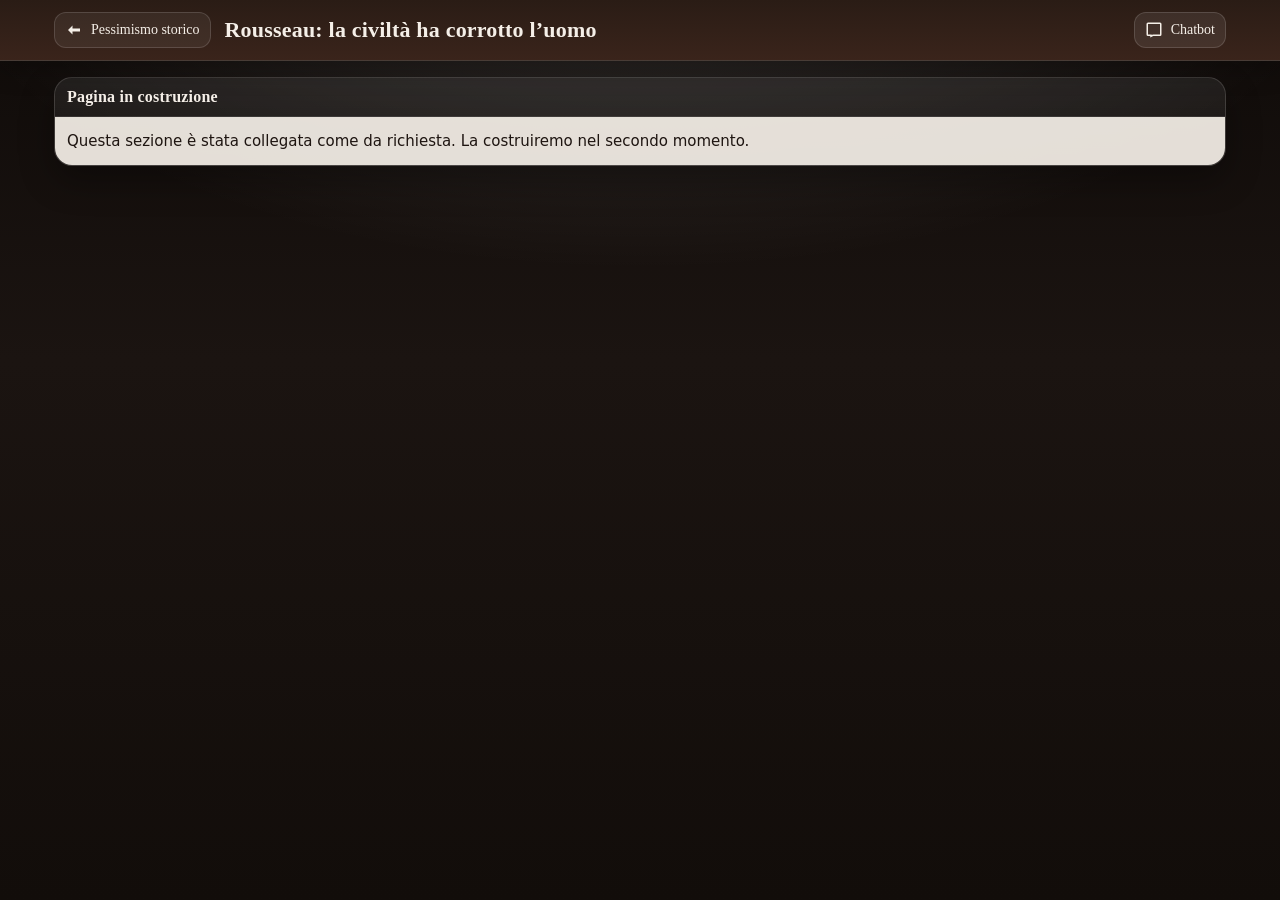
<file: storico/sezioni/Rousseau.html>
<!doctype html>
<html lang="it">
<head>
  <meta charset="utf-8" />
  <meta name="viewport" content="width=device-width, initial-scale=1" />
  <title>Rousseau: la civiltà ha corrotto l’uomo – L’eco di Leopardi</title>
  <link rel="stylesheet" href="../../assets/css/app.css" />
</head>
<body>
  <header class="app-header">
    <div class="header-inner">
      <a class="icon-btn backlink" href="../storico.html"><svg class="icon" viewBox="0 0 24 24" aria-hidden="true"><path d="M10 6 4 12l6 6v-4h10v-4H10V6z"/></svg> Pessimismo storico</a>
      <div class="section-title">Rousseau: la civiltà ha corrotto l’uomo</div>
      <div class="header-spacer"></div>
      <a class="icon-btn" href="https://chatgpt.com/g/g-68b879b4a1d881918fc7728c47edaf91-libera-5-at" target="_blank" rel="noopener"><svg class="icon" viewBox="0 0 24 24" aria-hidden="true"><path d="M20 2H4a2 2 0 0 0-2 2v14a2 2 0 0 0 2 2h3v2l4-2h9a2 2 0 0 0 2-2V4a2 2 0 0 0-2-2Zm0 16H10.5L9 18.7V18H4V4h16v14Z"/></svg> Chatbot</a>
    </div>
  </header>

  <main class="main">
    <div class="panel">
      <div class="panel-header"><h2>Pagina in costruzione</h2></div>
      <div class="panel-body">
        <p style="font-family: ui-sans-serif, system-ui, -apple-system, Segoe UI, Roboto, Arial; line-height:1.6; font-size:15px; margin:0;">
          Questa sezione è stata collegata come da richiesta. La costruiremo nel secondo momento.
        </p>
      </div>
    </div>
  </main>

  <script src="../../assets/js/app.js"></script>
</body>
</html>
</file>
<file: assets/css/app.css>
:root{
  --bg:#1b1411;
  --bar:#2a1c15;
  --bar2:#3a241b;
  --text:#f5efe8;
  --muted:#d8c9bb;
  --card:#f3ede5;
  --card2:#efe7dd;
  --ink:#1e1511;
  --accent:#c38a3a;
  --accent2:#8f5a2a;
  --line:rgba(255,255,255,.14);
  --shadow: 0 10px 30px rgba(0,0,0,.35);
  --radius:18px;
  --radius2:14px;
}

*{box-sizing:border-box}
html,body{height:100%}
body{
  margin:0;
  font-family: ui-serif, Georgia, "Times New Roman", serif;
  background: radial-gradient(1200px 600px at 50% -10%, rgba(255,255,255,.16), transparent 60%),
              linear-gradient(180deg, #0f0b09 0%, #1b1411 40%, #120d0a 100%);
  color:var(--text);
}

/* Top bar */
.app-header{
  position:sticky; top:0; z-index:50;
  background: linear-gradient(180deg, var(--bar) 0%, var(--bar2) 100%);
  border-bottom:1px solid var(--line);
  box-shadow: 0 8px 26px rgba(0,0,0,.28);
}
.header-inner{
  max-width: 1200px;
  margin: 0 auto;
  padding: 12px 14px;
  display:flex;
  align-items:center;
  gap:10px;
}
.brand{
  font-size: 28px;
  font-weight: 700;
  letter-spacing: .3px;
  text-shadow: 0 2px 0 rgba(0,0,0,.25);
  line-height:1;
  margin:0;
}
.header-spacer{flex:1}

.icon-btn{
  display:inline-flex;
  align-items:center;
  justify-content:center;
  gap:8px;
  color:var(--text);
  background: rgba(255,255,255,.08);
  border:1px solid rgba(255,255,255,.14);
  border-radius: 12px;
  padding: 8px 10px;
  cursor:pointer;
  text-decoration:none;
  transition: transform .08s ease, background .2s ease, border-color .2s ease;
  user-select:none;
  white-space:nowrap;
  font-size: 14px;
}
.icon-btn:hover{background: rgba(255,255,255,.12)}
.icon-btn:active{transform: translateY(1px)}
.icon{
  width:18px;height:18px; flex:0 0 auto;
  fill: currentColor;
}
.backlink{
  background: rgba(255,255,255,.06);
}
.section-title{
  font-size: 22px;
  font-weight: 700;
  margin:0 6px 0 4px;
  letter-spacing:.2px;
}

/* Dropdown */
.dropdown{position:relative}
.dropdown-menu{
  position:absolute;
  right:0;
  top: calc(100% + 10px);
  width: min(360px, 86vw);
  background: rgba(20,14,11,.92);
  border: 1px solid rgba(255,255,255,.14);
  border-radius: 14px;
  box-shadow: var(--shadow);
  padding: 10px;
  display:none;
  z-index: 999; /* fix stacking: sopra header/pannelli */
}
.dropdown-menu.open{display:block}

/* Fix: apri menu quando la classe viene messa sul contenitore dropdown */
.dropdown.open .dropdown-menu,
.dropdown.is-open .dropdown-menu{
  display:block;
}

/* Fallback accessibile: apre il menu anche senza JS */
.dropdown:focus-within .dropdown-menu,
.dropdown:hover .dropdown-menu{
  display:block;
}

.dropdown-menu a{
  display:flex;
  gap:10px;
  align-items:center;
  padding: 10px 10px;
  border-radius: 12px;
  text-decoration:none;
  color: var(--text);
  font-size: 15px;
}
.dropdown-menu a:hover{background: rgba(255,255,255,.08)}
.dropdown-menu small{color: var(--muted); display:block}

/* Layout */
.main{
  max-width: 1200px;
  margin: 16px auto 24px;
  padding: 0 14px 14px;
}
.split{
  display:grid;
  grid-template-columns: 1.05fr 1fr;
  gap: 14px;
  align-items: stretch;
}
@media (max-width: 980px){
  .split{grid-template-columns:1fr}
}

.panel{
  background: linear-gradient(180deg, rgba(255,255,255,.10), rgba(255,255,255,.05));
  border: 1px solid rgba(255,255,255,.12);
  border-radius: var(--radius);
  box-shadow: 0 14px 35px rgba(0,0,0,.32);
  overflow:hidden;
}
.panel-header{
  display:flex;
  align-items:center;
  justify-content: space-between;
  gap:10px;
  padding: 10px 12px;
  background: rgba(0,0,0,.18);
  border-bottom: 1px solid rgba(255,255,255,.10);
}
.panel-header h2{
  margin:0;
  font-size: 16px;
  letter-spacing: .2px;
  font-weight: 800;
}
.panel-body{
  padding: 12px;
  background: rgba(245,239,232,.92);
  color: var(--ink);
}

/* Left content area */
.left-stage{
  min-height: 520px;
  display:flex;
  flex-direction:column;
  gap:10px;
}
.stage-frame{
  width:100%;
  aspect-ratio: 16/10;
  border: 1px solid rgba(0,0,0,.15);
  border-radius: 14px;
  overflow:hidden;
  background: #000;
}
.stage-frame iframe{
  width:100%; height:100%;
  border:0;
}
.stage-image{
  width:100%;
  border-radius: 14px;
  border: 1px solid rgba(0,0,0,.14);
  background:#fff;
  display:block;
}
.stage-caption{
  font-family: ui-sans-serif, system-ui, -apple-system, Segoe UI, Roboto, Arial;
  font-size: 13px;
  color: rgba(30,21,17,.78);
  margin-top: 6px;
}

/* Right text area */
.text-scroll{
  max-height: 620px;
  overflow:auto;
  padding-right: 6px;
}
.text-scroll h3{
  margin: 10px 0 6px;
  font-size: 18px;
}
.text-scroll p, .text-scroll li{
  font-family: ui-sans-serif, system-ui, -apple-system, Segoe UI, Roboto, Arial;
  line-height: 1.55;
  font-size: 15px;
}
.text-scroll .badge{
  display:inline-block;
  padding: 4px 8px;
  border-radius: 999px;
  background: rgba(195,138,58,.18);
  border: 1px solid rgba(195,138,58,.35);
  color: #5a3b16;
  font-weight: 700;
  font-size: 12px;
  margin-right: 6px;
}
.schema-card{
  margin: 12px 0;
  border-radius: 16px;
  border: 1px solid rgba(0,0,0,.12);
  overflow:hidden;
  background: #fff;
  box-shadow: 0 10px 20px rgba(0,0,0,.10);
}
.schema-card button{
  all:unset;
  cursor:pointer;
  display:block;
}
.schema-card img{
  display:block;
  width:100%;
  height:auto;
}
.schema-card .schema-footer{
  padding: 10px 12px;
  font-family: ui-sans-serif, system-ui, -apple-system, Segoe UI, Roboto, Arial;
  display:flex;
  align-items:center;
  justify-content:space-between;
  gap:10px;
}
.schema-card .schema-footer strong{font-size: 14px;}
.schema-card .schema-footer span{
  font-size: 13px;
  color: rgba(30,21,17,.68);
}

/* Footers */
.page-footer, .sub-footer{
  margin-top: 12px;
  display:flex;
  gap: 10px;
  flex-wrap:wrap;
  justify-content: center;
}
.footer-btn{
  flex: 1 1 180px;
  max-width: 260px;
  text-align:center;
  padding: 10px 12px;
  border-radius: 12px;
  border: 1px solid rgba(255,255,255,.18);
  background: linear-gradient(180deg, rgba(255,255,255,.10), rgba(255,255,255,.05));
  color: var(--text);
  text-decoration:none;
  font-family: ui-serif, Georgia, "Times New Roman", serif;
  font-weight: 800;
  letter-spacing: .2px;
  cursor:pointer;
  user-select:none;
}
.footer-btn:hover{background: rgba(255,255,255,.12)}
.footer-btn:active{transform: translateY(1px)}

/* Home hero */
.home-hero{
  position:relative;
  border-radius: 22px;
  overflow:hidden;
  border: 1px solid rgba(255,255,255,.12);
  box-shadow: 0 18px 50px rgba(0,0,0,.35);
  background:
    radial-gradient(900px 500px at 50% 30%, rgba(255,255,255,.18), transparent 60%),
    linear-gradient(180deg, rgba(0,0,0,.25), rgba(0,0,0,.65)),
    url("assets/img/home-bg.jpg");
  background-size: cover;
  background-position: center;
  min-height: 620px;
  display:flex;
  align-items:center;
  justify-content:center;
  padding: 18px;
}
.home-card{
  width: min(980px, 100%);
  display:grid;
  grid-template-columns: 0.9fr 1.1fr;
  gap: 18px;
  align-items:center;
}
@media (max-width: 980px){
  .home-card{grid-template-columns:1fr}
}
.portrait{
  width:100%;
  border-radius: 18px;
  border: 1px solid rgba(255,255,255,.16);
  background: rgba(0,0,0,.25);
  padding: 14px;
  text-align:center;
}
.portrait img{
  width: 100%;
  max-width: 340px;
  height:auto;
  border-radius: 16px;
  border: 1px solid rgba(255,255,255,.16);
}
.home-actions{
  display:flex;
  flex-direction:column;
  gap: 14px;
}
.big-btn{
  padding: 18px 18px;
  border-radius: 14px;
  border: 1px solid rgba(255,255,255,.18);
  background: linear-gradient(180deg, rgba(195,138,58,.95), rgba(143,90,42,.95));
  color: #fff;
  text-decoration:none;
  font-weight: 900;
  letter-spacing: .3px;
  text-align:center;
  font-size: 20px;
  box-shadow: 0 10px 26px rgba(0,0,0,.35);
}
.big-btn:hover{filter: brightness(1.05)}
.big-btn.secondary{
  background: linear-gradient(180deg, rgba(255,255,255,.16), rgba(255,255,255,.08));
  color: var(--text);
  font-size: 18px;
  box-shadow:none;
}
.quote{
  margin-top: 10px;
  text-align:center;
  font-size: 20px;
  font-style: italic;
  color: rgba(245,239,232,.95);
  text-shadow: 0 3px 0 rgba(0,0,0,.35);
}
.smallnote{
  font-family: ui-sans-serif, system-ui, -apple-system, Segoe UI, Roboto, Arial;
  font-size: 13px;
  color: rgba(245,239,232,.85);
  text-align:center;
}
</file>
